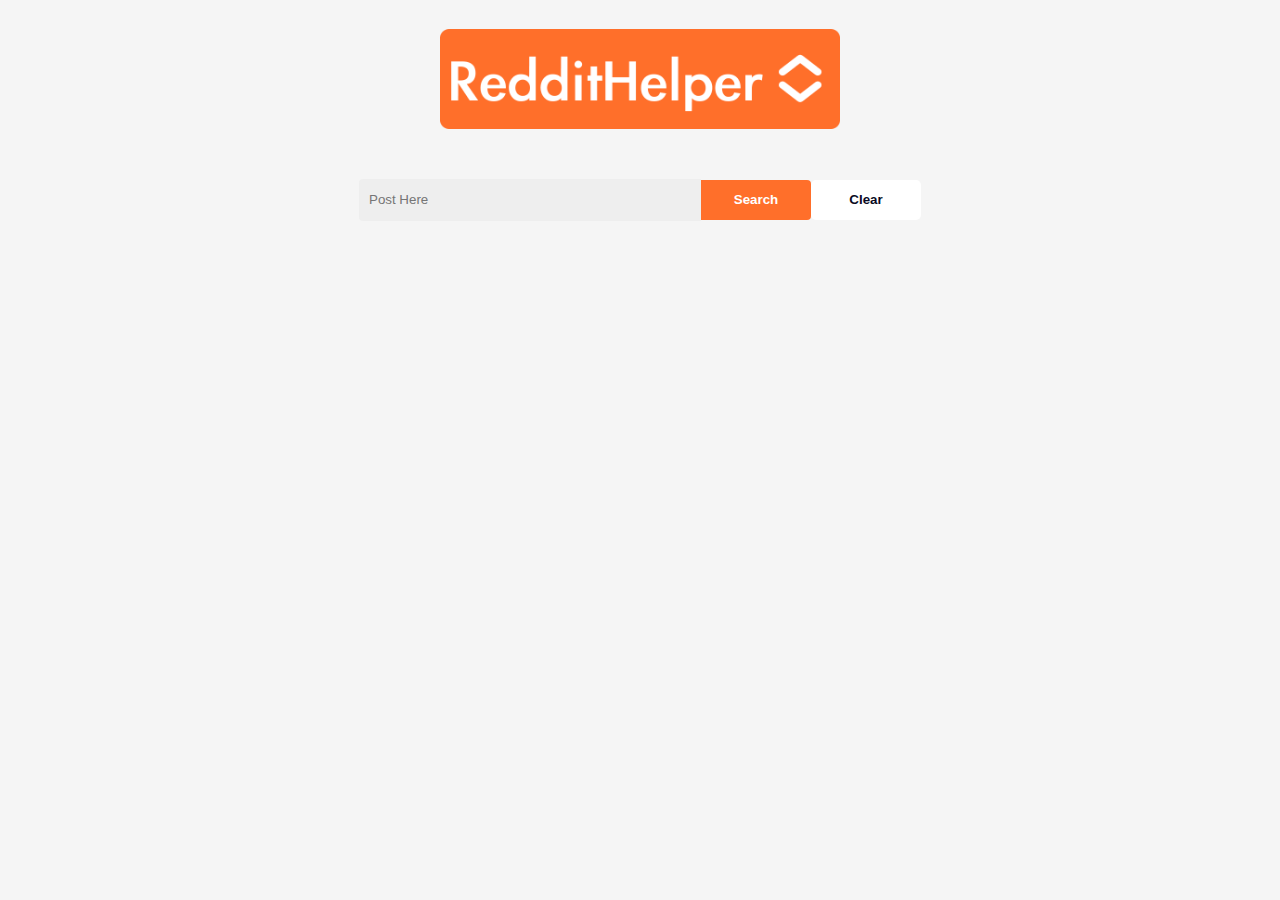
<file: html/rph/template/other.html>
<!DOCTYPE html>
<html>
  <head>
    <title>Reddit Posting Helper</title>
    <style>
      /* Add your modern art design styles here */
      body {
        display: flex;
        flex-direction: column;
        align-items: center;
        background-color:whitesmoke;
      }
      input {
        height: 40px;
        width: 330px;
        padding-left: 10px;
        background-color: #eee;
        border-radius: 4px 0 0 4px;
        border: none;
        outline: none;
      }
      button{
        height: 40px;
        width: 110px;
        background-color: #FF6F2A;
        border: none;
        border-radius: 0 4px 4px 0;
        color: #fff;
        font-weight: bold;
        cursor: pointer;
        outline: none;
      }
      form{
        font-size:0;
      }
      .container {
        display: flex;
        flex-direction: column;
        align-items: center; /* Centers the image and search bar horizontally */
      }
      .clear {
        top:50%;
        background-color:#fff;
        color: #0a0a23;
        border:none;
        border-radius:5px;
      }
      #results {
        margin-top: 20px;
        width: 80%;
        max-width: 80%;
        max-height: 100%;
        background-color:white;
        border-radius: 15px;
      }
      .post {
        border: 1px solid #ccc;
        border-radius: 15px;
        padding: 10px;
        margin: 10px;
        cursor: pointer;
      }
      .post:hover {
        background-color: #e6dbdb;
      }
      .icon {
        margin-bottom: 20px; /* Adds space below the image */
      }
    </style>
  </head>
  <body>
    <div class="container">
      <h1><img src="../static/icons/icon4.png" style="width: 400px; height: 100px;" class="icon"></h1>

      <form onsubmit="searchPosts(event)">
        <input type="text" id="searchTerm" placeholder="Post Here">
        <button id ="submit" type="submit">Search</button>
        <button id="clear" class = "clear" onclick="clearInput()">Clear</button>
      </form>
   </div>
    <div id="results"></div>
    
    <!-- Add your JavaScript code here
    CSS: #Result overflow-y: scroll; -->
    <script>
      function clearInput(){
        document.getElementById('searchTerm').value = "";
      }
      function searchPosts(event) {
        event.preventDefault();
        const searchTerm = document.getElementById('searchTerm').value;
        // Call API to get related posts from Reddit
        fetch(`https://www.reddit.com/search.json?q=${searchTerm}&sort=new`)
          .then(response => response.json())
          .then(data => displayResults(data.data.children))
          .catch(error => console.log(error));
      }
      
      function displayResults(posts) {
        const results = document.getElementById('results');
        results.innerHTML = '';
        posts.forEach(post => {
          const postDiv = document.createElement('div');
          postDiv.classList.add('post');
          postDiv.innerHTML = `<h2>${post.data.title}</h2><p>${post.data.selftext}</p>`;
          postDiv.addEventListener('click', () => {
            window.location.href = `https://www.reddit.com${post.data.permalink}`;
          });
          results.appendChild(postDiv);
        });
      }
    </script>
  </body>
</html>
</file>
